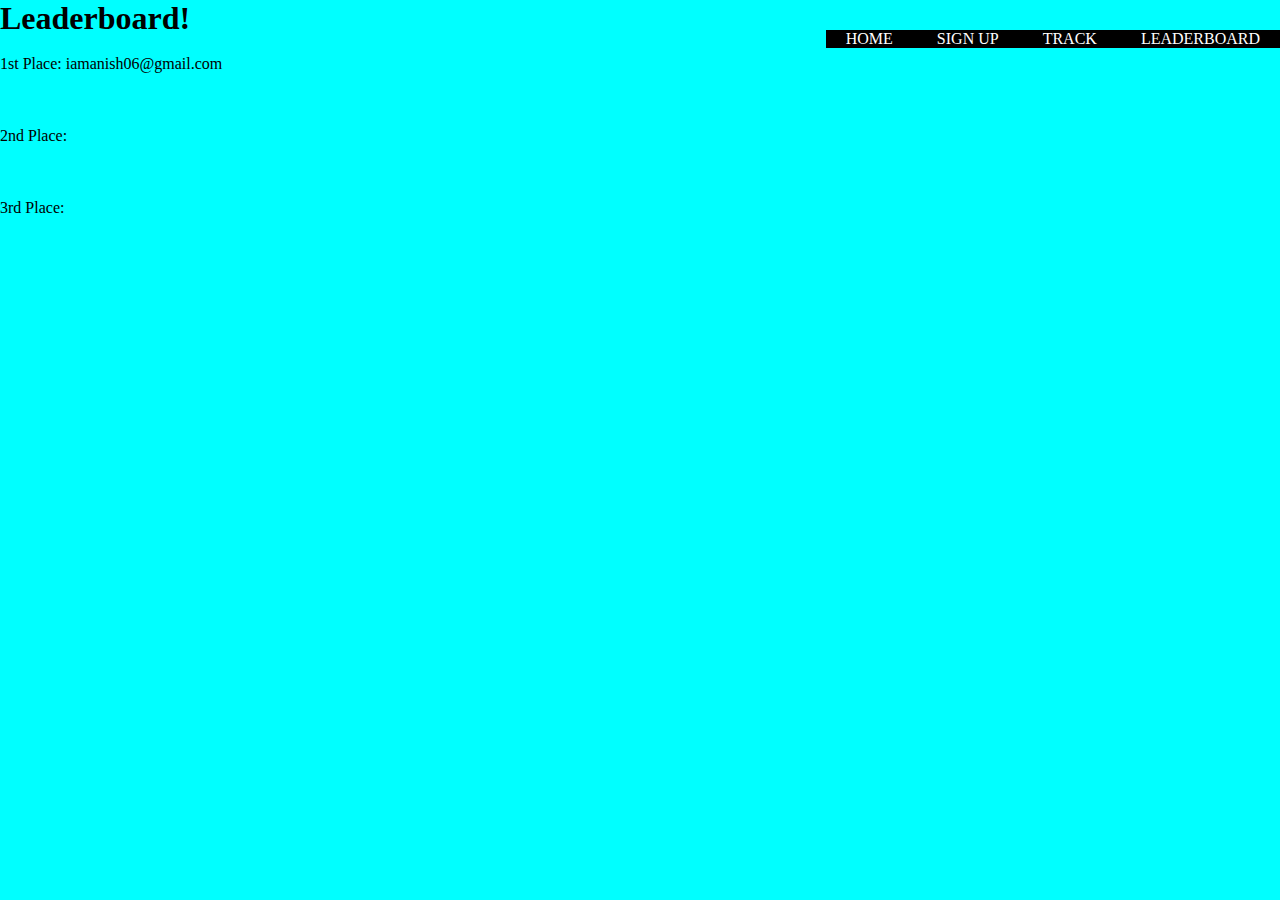
<file: Leaderboard.html>
<!DOCTYPE html>
<html>
  <head>
    <meta charset="UTF-8" />
    <title>Tracking!</title>
    <link rel="stylesheet" href="StyleCollection.css" />
  
  </head>
  <body style="background-color: aqua;">
    <header>
      <ul class="nav-area">
        <li><a href="index.html">Home</a></li>
        <li><a href="Signup.html">Sign Up</a></li>
        <li><a href="Collection.html">Track</a></li>
        <li><a href="Leaderboard.html">Leaderboard</a></li>
      </ul>
    </header>
     
   <!--   <div class="CollectionBackground">Track Your Progress!</div>-->
  
  
   
   
   
   
   
  <div class="LeaderboardForm">
      <h1>Leaderboard!</h1> 
       <br>
       <form>
        <label for="1st">1st Place:</label>
        <label>iamanish06@gmail.com</label> 
        <br>
        <br>
        <br>
        <br>
        <label>2nd Place:</label> 
        <label></label>
        <br>
        <br>
        <br>
        <br>
        <label>3rd Place:</label>
        <label></label>
        
           
         
        
         
        </form>
     </div>
   

  </body>
  </html>
</file>
<file: StyleCollection.css>
*{
    margin: 0;
    padding: 0;
}


.CollectionForm
{
    height: 500px;
    width: 300px;
    box-shadow: 0 0 3px 0 rgba(0,0,0,0.3);
    background: #fff;
    padding: 20px;
    margin: 8% auto 0;
    text-align:center;
}
.sign-up-form h1
{
    color: #1c8adb;
    margin-bottom: 30px;
}
.input-box
{
    border-radius: 20px;
    padding: 10px;
    margin: 10px 0;
    width: 100%;
    border: 1px solid #999;
    outline: none;
}
.CollectionForm label{
    display: inline-block;
    text-align: right;
	float: left;
}
button{
    color: #fff;
    width: 100%;
    padding: 10px;
    border-radius: 20px;
    font-size: 15px;
    margin: 10px 0;
    border: none;
    outline: none;
    cursor: pointer;
}
.signup-btn{
    background-color: #1c8adb;
    margin-bottom: 2mm;
    width: 100%;
    padding: 10px;
    border-radius: 20px;
    font-size: 15px;
    border: none;
    outline: none;
    cursor: pointer;
}
a
{
    text-decoration: none;
}
hr
{
    margin-top: 20px;
    width: 100%;
}
.or
{
    background: #fff;
    width: 30px;
    margin: -10px auto 10px;

}
img
{
    width: 70px;

}
.nav-area {
    float: right;
    list-style: none;
    margin-top: 30px;
    font-style: bold;
    background: #000
}
.nav-area li{
    display: inline-block;
}
.nav-area li a {
	color: #fff;
	text-decoration: none;
	padding: 5px 20px;
	font-family: poppins;
	font-size: 16px;
	text-transform: uppercase;
}
.nav-area li a:hover {
	background: #fff;
	color: #333;
}
</file>
